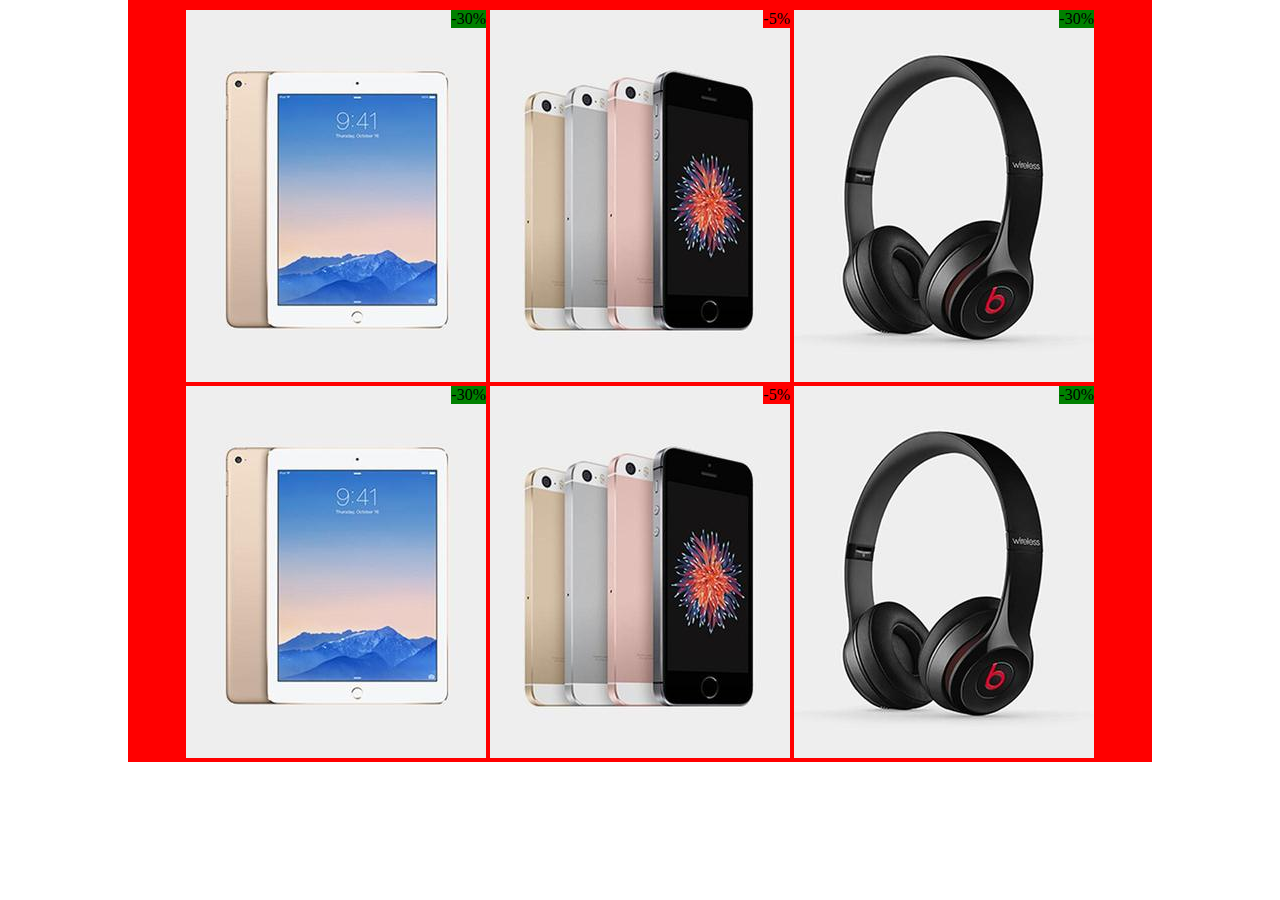
<file: index.html>
<!DOCTYPE html>
<html lang="en" dir="ltr">
<head>
  <meta charset="utf-8">
  <link rel="stylesheet" href="https://cdnjs.cloudflare.com/ajax/libs/font-awesome/5.11.2/css/all.css" integrity="sha256-46qynGAkLSFpVbEBog43gvNhfrOj+BmwXdxFgVK/Kvc=" crossorigin="anonymous" />
  <link rel="stylesheet" href="css/style.css">
  <title>htmlcss-shop</title>
</head>
<body>

  <!-- header -->
  <header>
    <!-- empty -->
  </header>
  <!-- /header -->

  <!-- main -->
  <main class="container">
    <section class="row">
      <div class="item">
        <div class="discount">-30&percnt;</div>
        <img src="img/pd1.jpg" alt="iPad">
        <div class="heart"><i class="fab fa-gratipay"></i></div>
      </div>
      <div class="item">
        <div class="discount">-5&percnt;</div>
        <img src="img/pd2.jpg" alt="iPhone">
        <div class="heart"><i class="fab fa-gratipay"></i></div>
      </div>
      <div class="item">
        <div class="discount">-30&percnt;</div>
        <img src="img/pd3.jpg" alt="Headphones">
        <div class="heart"><i class="fab fa-gratipay"></i></div>
      </div>
    </section>
    <section class="row">
      <div class="item">
        <div class="discount">-30&percnt;</div>
        <img src="img/pd1.jpg" alt="iPad">
        <div class="heart"><i class="fab fa-gratipay"></i></div>
      </div>
      <div class="item">
        <div class="discount">-5&percnt;</div>
        <img src="img/pd2.jpg" alt="iPhone">
        <div class="heart"><i class="fab fa-gratipay"></i></div>
      </div>
      <div class="item">
        <div class="discount">-30&percnt;</div>
        <img src="img/pd3.jpg" alt="Headphones">
        <div class="heart"><i class="fab fa-gratipay"></i></div>
      </div>
    </section>
  </main>
  <!-- /main -->

  <!-- footer -->
  <footer>
    <!-- empty -->
  </footer>
  <!-- /footer -->

</body>
</html>
</file>
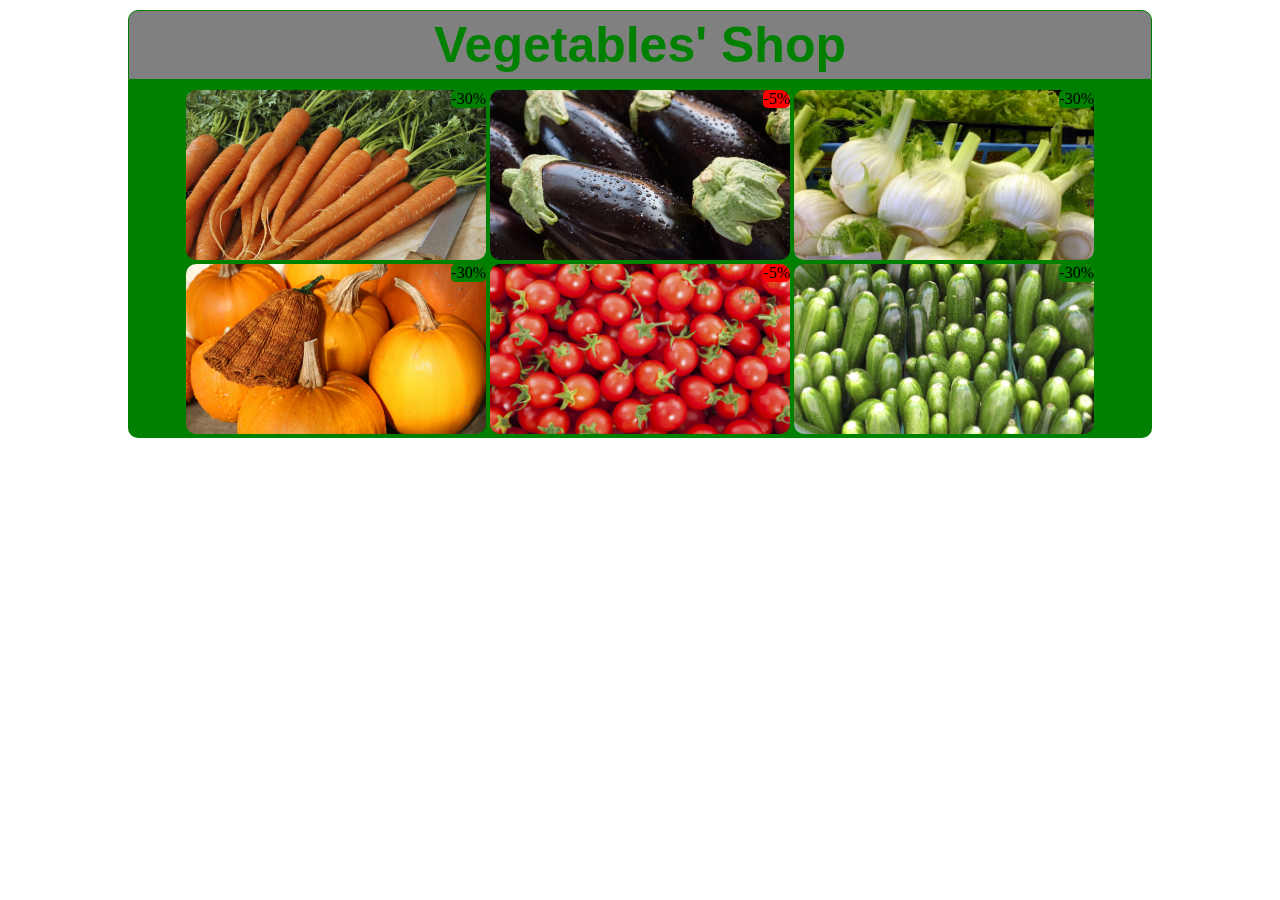
<file: bonus/index.html>
<!DOCTYPE html>
<html lang="en" dir="ltr">
<head>
  <meta charset="utf-8">
  <link rel="stylesheet" href="https://cdnjs.cloudflare.com/ajax/libs/font-awesome/5.11.2/css/all.css" integrity="sha256-46qynGAkLSFpVbEBog43gvNhfrOj+BmwXdxFgVK/Kvc=" crossorigin="anonymous" />
  <link rel="stylesheet" href="css/style.css">
  <title>htmlcss-shop</title>
</head>
<body>

  <!-- header -->
  <header>
    <h1>Vegetables' Shop</h1>
  </header>
  <!-- /header -->

  <!-- main -->
  <main class="container">
    <section class="first-row">
      <div class="item">
        <div class="discount">-30&percnt;</div>
        <div class="heart"><i class="fas fa-heart"></i></div>
      </div>
      <div class="item">
        <div class="discount">-5&percnt;</div>
        <div class="heart"><i class="fas fa-heart"></i></div>
      </div>
      <div class="item">
        <div class="discount">-30&percnt;</div>
        <div class="heart"><i class="fas fa-heart"></i></div>
      </div>
    </section>
    <section class="second-row">
      <div class="item">
        <div class="discount">-30&percnt;</div>
        <div class="heart"><i class="fas fa-heart"></i></div>
      </div>
      <div class="item">
        <div class="discount">-5&percnt;</div>
        <div class="heart"><i class="fas fa-heart"></i></div>
      </div>
      <div class="item">
        <div class="discount">-30&percnt;</div>
        <div class="heart"><i class="fas fa-heart"></i></div>
      </div>
    </section>
  </main>
  <!-- /main -->

  <!-- footer -->
  <footer>
    <!-- empty -->
  </footer>
  <!-- /footer -->

</body>
</html>
</file>
<file: css/style.css>
/* everything */
* {
  box-sizing: border-box;
  margin: 0px;
  border: 0px;
}

/* header */
/* empty */

/* main */
.container {
  background-color: red;
  width: 80%;
  padding-top: 10px;
  margin: auto;
  text-align: center;
}

.item {
  display: inline-block;
  position: relative;
  background-color: grey;
  width: 300px;
  height: 372px;
  padding-bottom: 10px;
  cursor: pointer;
}

.discount {
  position: absolute;
  right: 0;
  background-color: green;
}
.item:nth-last-of-type(even) .discount {
  background-color: red;
}

.heart {
  position: absolute;
  bottom: 0;
  width: 100%;
  padding-bottom: 10px;
  font-size: 20px;
  visibility: hidden;
}
.item:hover .heart{
  visibility: visible;
}

/* footer */
/* empty */
</file>
<file: bonus/css/style.css>
/* everything */
* {
  box-sizing: border-box;
  margin: 0px;
  border: 0px;
}

/* header */
h1 {
  background-color: gray;
  width: 80%;
  padding-top: 5px;
  padding-bottom: 5px;
  margin: auto;
  margin-top: 10px;
  border: 1px solid green;
  border-radius: 10px 10px 0 0;
  text-align: center;
  font-family: sans-serif;
  font-size: 50px;
  color: green;
}

/* main */
.container {
  background-color: green;
  width: 80%;
  padding-top: 10px;
  border-radius: 0 0 10px 10px;
  margin: auto;
  text-align: center;
}

.item {
  display: inline-block;
  position: relative;
  width: 300px;
  height: 170px;
  border-radius: 10px;
  cursor: pointer;
  background-position: center;
  background-size: cover;
  overflow: hidden;
}

.first-row > .item:nth-child(1) {
  background-image: url('../img/carrot.jpg');
}
.first-row > .item:nth-child(2) {
  background-image: url('../img/eggplant.jpg');
}
.first-row > .item:nth-child(3) {
  background-image: url('../img/fennel.jpg');
}

.second-row > .item:nth-child(1) {
  background-image: url('../img/pumpkin.jpg');
}
.second-row > .item:nth-child(2) {
  background-image: url('../img/tomato.jpg');
}
.second-row > .item:nth-child(3) {
  background-image: url('../img/zucchini.jpg');
}

.discount {
  position: absolute;
  right: 0;
  background-color: green;
  border-radius: 5px;
}
.item:nth-last-of-type(even) .discount {
  background-color: red;
}

.heart {
  position: absolute;
  bottom: 0;
  width: 100%;
  padding-bottom: 10px;
  font-size: 25px;
  color: red;
  visibility: hidden;
}
.item:hover .heart{
  visibility: visible;
}

/* footer */
/* empty */
</file>
